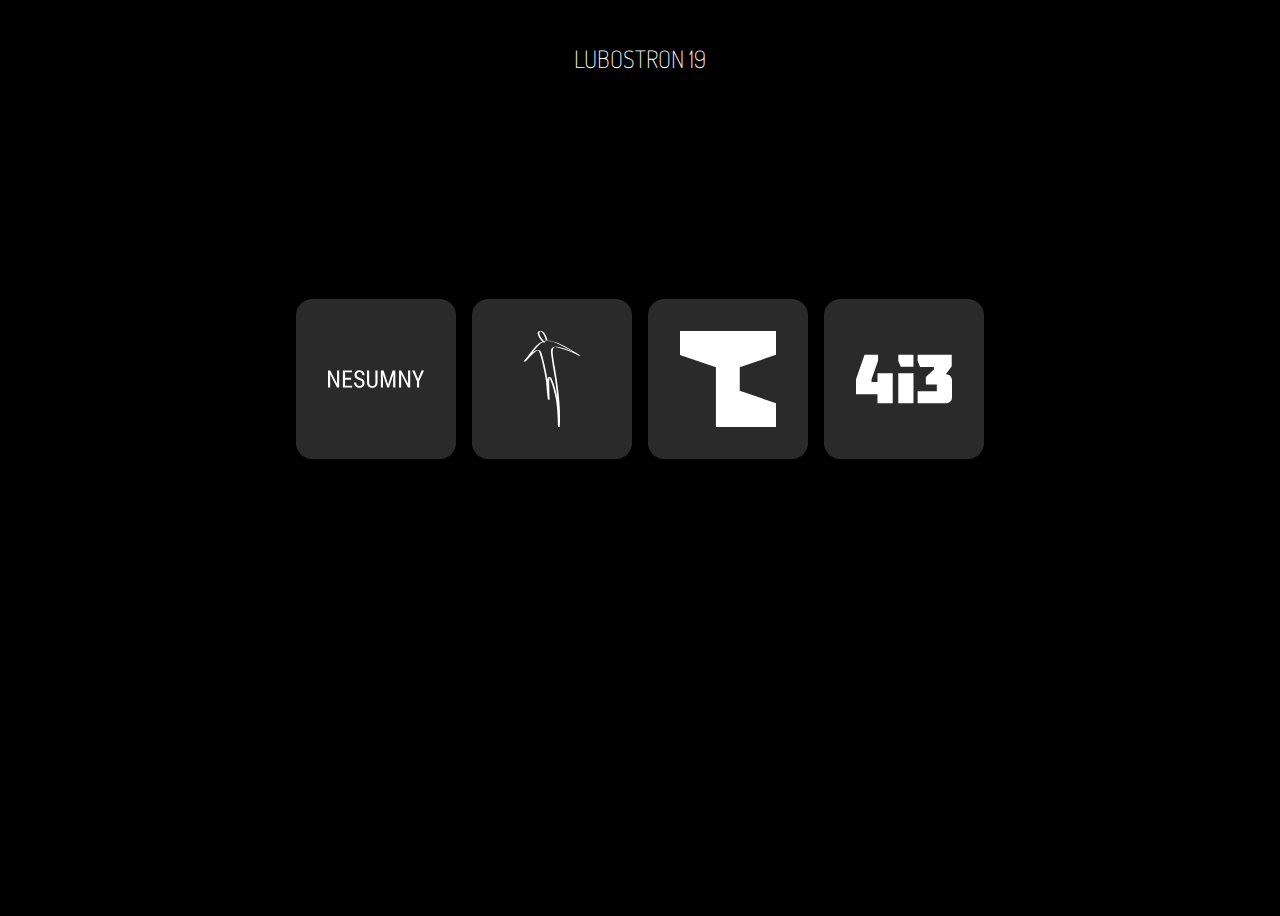
<file: welcome_page/index.html>
<!DOCTYPE html>
<html lang="en">
<head>

    <title>LUBOSTRON 19</title>
    <link rel="stylesheet" href="styles.css">
    <link rel="preconnect" href="https://fonts.googleapis.com">
<link rel="preconnect" href="https://fonts.gstatic.com" 
crossorigin="use-credentials">
<link href="https://fonts.googleapis.com/
css2?family=Dosis:wght@200..800&family=Roboto+Condensed:
ital,wght@0,100..900;1,100..900&display=swap" rel="stylesheet">
</head>

<body>

<main>
    <header><h1>LUBOSTRON 19</h1></header>
    <div class="flex-container">
        
            <div class="flex-item">
                <a href="nesumny_page/nesumny_index.html"><img class="item-logo-img"
                src="logos/nesumny.svg"></a>
            </div>

            <div class="flex-item">
                <img class="item-logo-img"
                src="logos/hopq_logo.svg" alt="hopq logo"> 
            </div>

            <div class="flex-item">
                <img class="item-logo-img" 
                src="logos/tec.svg" alt="tec logo">
            </div>

            <div class="flex-item">
                <img class="item-logo-img" 
                src="logos/4i3.svg" alt="4i3 logo">
            </div>
    </div>
</main>

</body>

</html>
</file>
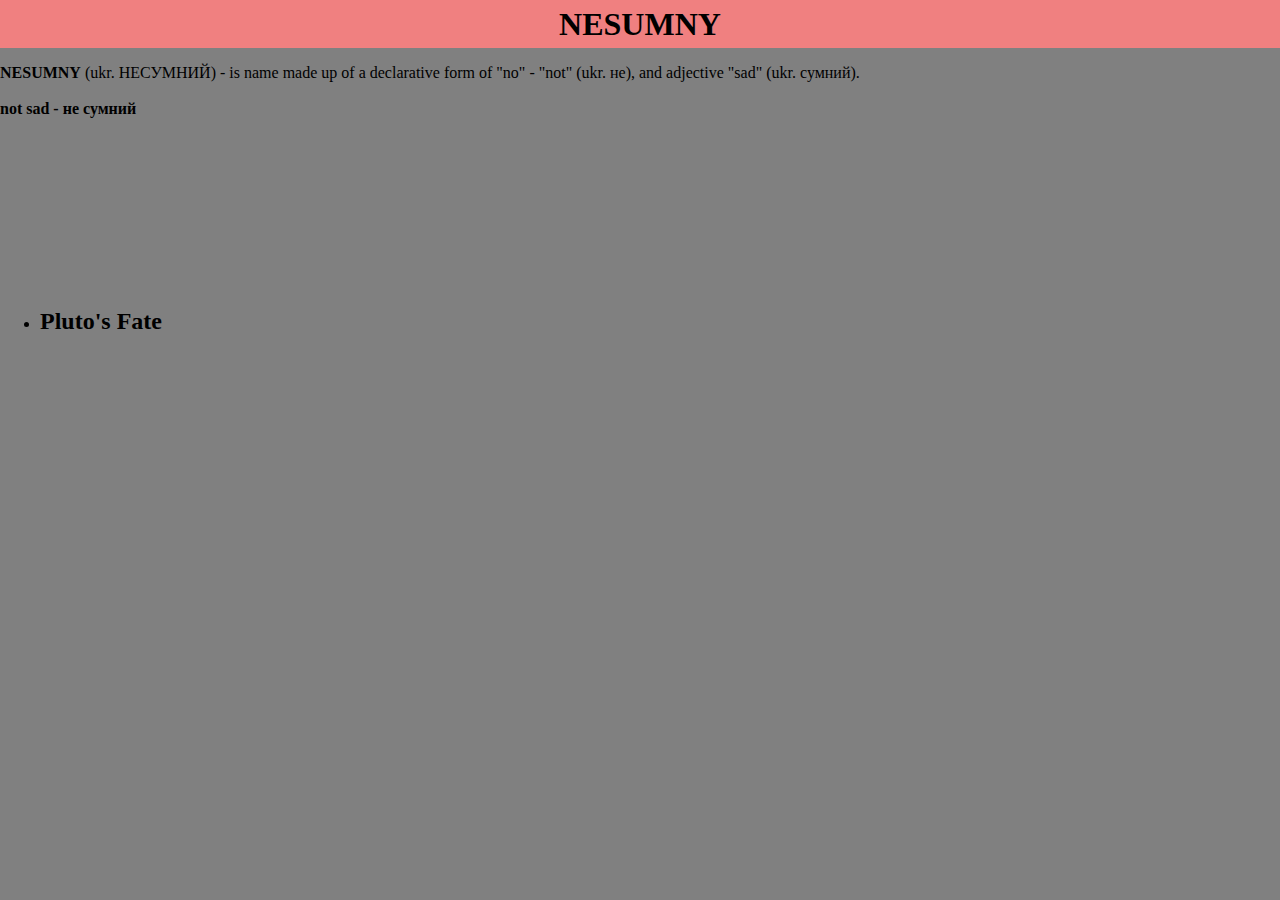
<file: nesumny_page/nesumny_index.html>
<!DOCTYPE html>
<html lang="en">
    <head>
        <meta charset="utf-8">
        <meta name="viewport" 
        content="width=device-width, initial-scale=1" />
        <title>Nesumny</title>
        <link rel="stylesheet" href="styles.css">
        <link rel="preconnect" href="https://fonts.googleapis.com">
        <link rel="preconnect" href="https://fonts.gstatic.com" 
        crossorigin>
        <link href="https://fonts.googleapis.com/css2?family=
        Dosis:wght@200..800&family=Roboto+Condensed:ital,wght@0,100..900;1,100..900&family=Roboto:ital,wght@0,100;0,300;0,400;0,500;0,700;0,900;1,100;1,300;1,400;1,500;1,700;1,900&display=swap" 
        rel="stylesheet">
    </head>
    <body>
        <header>
            <h1>NESUMNY</h1>
        </header>

        <main class="flex-container">
            <div class="item-text">
            <p class="head-text"><b>NESUMNY</b> (ukr. НЕСУМНИЙ) - is name made up of
                a declarative form of "no" - "not" (ukr. не), 
                and adjective "sad" (ukr. сумний).<br><br>
            <b>not sad - не сумний</b></p>
            </div>

            <iframe class="iframe-y"
            src="https://www.youtube.com/embed/ZFIbybEnzRk?si=yZht43E37akWohf8" 
            title="YouTube video player" frameborder="0" 
            allow="accelerometer; autoplay; clipboard-write; encrypted-media;
            gyroscope; picture-in-picture; web-share" allowfullscreen></iframe>

            <ul class="flex-item releases">
                <li><h2>Pluto's Fate</h2></li>
            </ul>

                <iframe class="iframe-s" scrolling="no" 
                    frameborder="no" allow="autoplay" 
                    src="https://w.soundcloud.com/player/?url=https%3A//
                    api.soundcloud.com/tracks/879631738&color=%23ff5500&auto_
                    play=false&hide_related=false&show_comments=true&show_
                    user=true&show_reposts=false&show_teaser=true&visual=true">
                </iframe>
            

        </main>

        <footer>

        </footer>
    </body>
</html>
</file>
<file: welcome_page/styles.css>
body {
    background-color: black;
    margin: 0;
    height: 100vh;
}

h1 {
    user-select: none;
    padding-top: 3vh;
    color: white;
    font-family: "dosis";
    font-weight: 100;
    font-size: x-large;
    text-align: center;
}


.flex-container {
    margin-top: 25vh;
    margin-left: 1rem;
    margin-right: 1rem;
    display: flex;
    flex-flow: row wrap;
    gap: 1rem;
    justify-content: center;
    align-items: center;
    
}
.flex-item {
    background-color: rgba(143, 143, 143, 0.295);
    width: 10rem;
    height: 10rem;
    border-radius: 1rem;
    text-align: center;
    transition: 0.5s;
}

.flex-item:hover {
    background-color: rgba(209, 209, 209, 0.377);
    cursor: pointer;
    width:10.5rem;
    height: 10.5rem;
    border: 10px;
}

.flex-item:active {
    background-color: rgba(2, 255, 213, 0.493);
    transition: 50ms;
}

.item-logo-img {
    padding-top: 2rem;
    height: 60%;
}

@media all and (max-width: 560px) {
    .flex-container {
        margin-top: 5vh;
        gap: 2rem
    }

}
</file>
<file: nesumny_page/styles.css>
body {
    background-color: gray;
    margin: 0;
}

h1 {
    margin: 0;
    text-align: center;
}

header {
    background-color: lightcoral;
    height: 3rem;
    line-height: 3rem;
}
</file>
